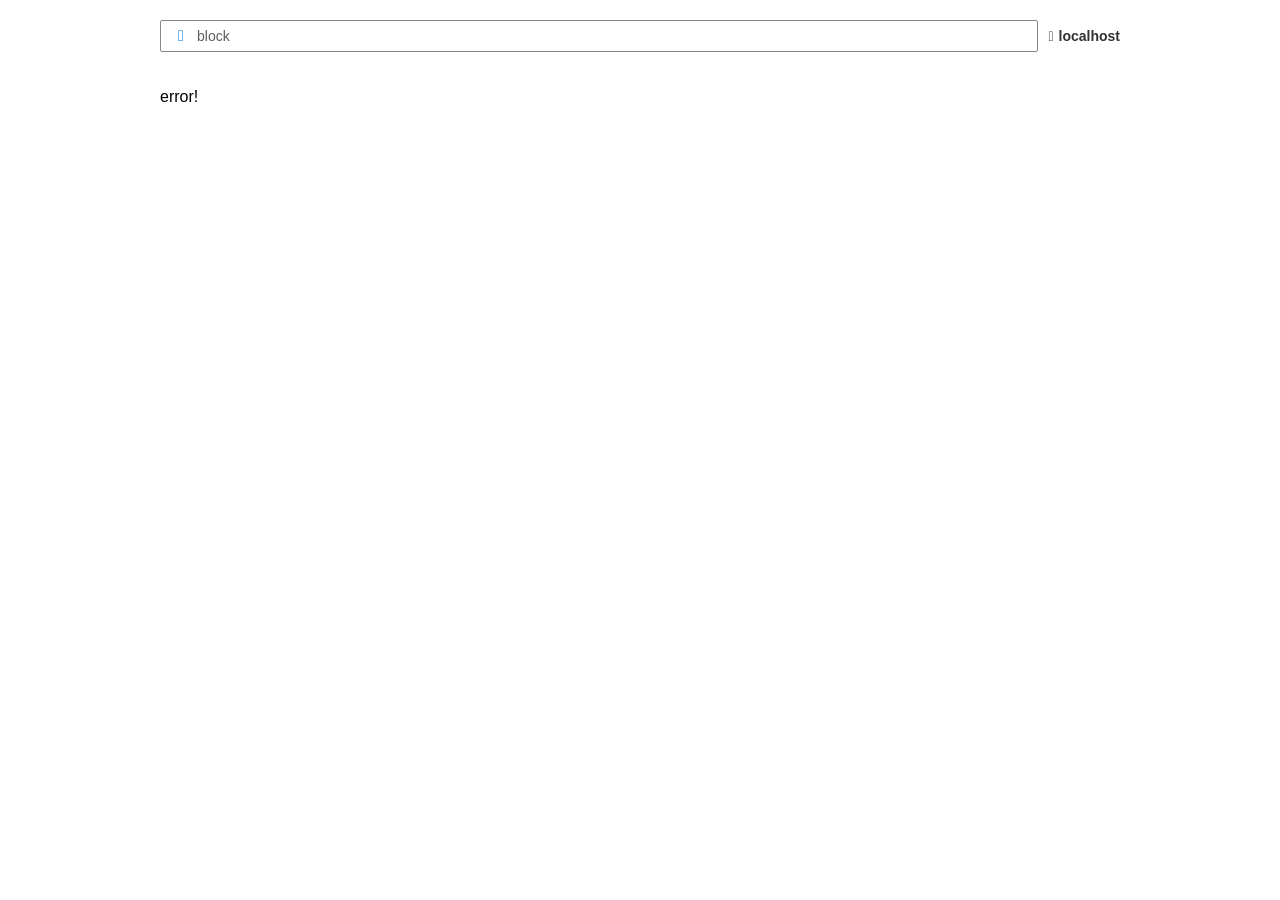
<file: localhost/index.html>
<!DOCTYPE html><html><head><meta charSet="utf-8"/><meta http-equiv="x-ua-compatible" content="ie=edge"/><meta name="viewport" content="width=device-width, initial-scale=1, shrink-to-fit=no"/><style data-href="/localhost/styles.e2bb84a5ca9ddb1f7d3e.css">html{height:100%}body{margin:0;min-height:100%}</style><meta name="generator" content="Gatsby 2.13.55"/><link rel="stylesheet" href="https://static2.sharepointonline.com/files/fabric/office-ui-fabric-core/10.0.0/css/fabric.min.css"/><link as="script" rel="preload" href="/localhost/component---src-pages-index-tsx-5203b539456440d9b54d.js"/><link as="script" rel="preload" href="/localhost/6-07c19d55241c9923028e.js"/><link as="script" rel="preload" href="/localhost/0-6791b60ab2159be6e229.js"/><link as="script" rel="preload" href="/localhost/app-47fced98126aa29e745e.js"/><link as="script" rel="preload" href="/localhost/styles-ec0012d2fbb9117eb255.js"/><link as="script" rel="preload" href="/localhost/webpack-runtime-3fd52eed3bb11f9a37a1.js"/><link as="fetch" rel="preload" href="/localhost/page-data/index/page-data.json" crossorigin="use-credentials"/></head><body><noscript id="gatsby-noscript">This app works best with JavaScript enabled.</noscript><div id="___gatsby"><div style="outline:none" tabindex="-1" role="group" id="gatsby-focus-wrapper"></div></div><script id="gatsby-script-loader">/*<![CDATA[*/window.pagePath="/";window.webpackCompilationHash="d547f172adf67e07f5af";/*]]>*/</script><script id="gatsby-chunk-mapping">/*<![CDATA[*/window.___chunkMapping={"app":["/app-47fced98126aa29e745e.js"],"component---src-pages-block-tsx":["/component---src-pages-block-tsx-a0d2d1939a6e7ad7e840.js"],"component---src-pages-index-tsx":["/component---src-pages-index-tsx-5203b539456440d9b54d.js"]};/*]]>*/</script><script src="/localhost/webpack-runtime-3fd52eed3bb11f9a37a1.js" async=""></script><script src="/localhost/styles-ec0012d2fbb9117eb255.js" async=""></script><script src="/localhost/app-47fced98126aa29e745e.js" async=""></script><script src="/localhost/0-6791b60ab2159be6e229.js" async=""></script><script src="/localhost/6-07c19d55241c9923028e.js" async=""></script><script src="/localhost/component---src-pages-index-tsx-5203b539456440d9b54d.js" async=""></script></body></html>
</file>
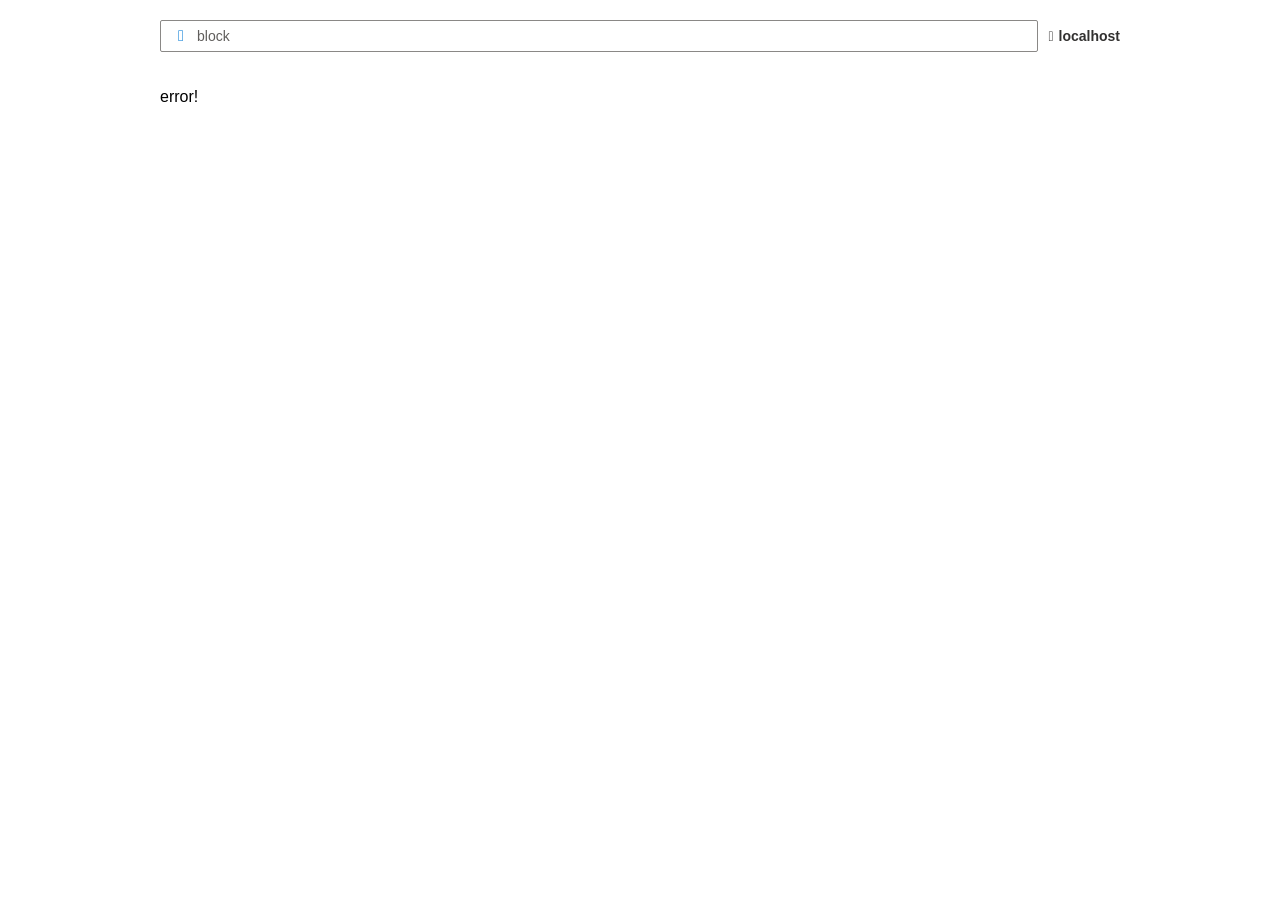
<file: localhost/block/index.html>
<!DOCTYPE html><html><head><meta charSet="utf-8"/><meta http-equiv="x-ua-compatible" content="ie=edge"/><meta name="viewport" content="width=device-width, initial-scale=1, shrink-to-fit=no"/><style data-href="/localhost/styles.e2bb84a5ca9ddb1f7d3e.css">html{height:100%}body{margin:0;min-height:100%}</style><meta name="generator" content="Gatsby 2.13.55"/><link rel="stylesheet" href="https://static2.sharepointonline.com/files/fabric/office-ui-fabric-core/10.0.0/css/fabric.min.css"/><link as="script" rel="preload" href="/localhost/component---src-pages-block-tsx-a0d2d1939a6e7ad7e840.js"/><link as="script" rel="preload" href="/localhost/0-6791b60ab2159be6e229.js"/><link as="script" rel="preload" href="/localhost/app-47fced98126aa29e745e.js"/><link as="script" rel="preload" href="/localhost/styles-ec0012d2fbb9117eb255.js"/><link as="script" rel="preload" href="/localhost/webpack-runtime-3fd52eed3bb11f9a37a1.js"/><link as="fetch" rel="preload" href="/localhost/page-data/block/page-data.json" crossorigin="use-credentials"/></head><body><noscript id="gatsby-noscript">This app works best with JavaScript enabled.</noscript><div id="___gatsby"><div style="outline:none" tabindex="-1" role="group" id="gatsby-focus-wrapper"></div></div><script id="gatsby-script-loader">/*<![CDATA[*/window.pagePath="/block/";window.webpackCompilationHash="d547f172adf67e07f5af";/*]]>*/</script><script id="gatsby-chunk-mapping">/*<![CDATA[*/window.___chunkMapping={"app":["/app-47fced98126aa29e745e.js"],"component---src-pages-block-tsx":["/component---src-pages-block-tsx-a0d2d1939a6e7ad7e840.js"],"component---src-pages-index-tsx":["/component---src-pages-index-tsx-5203b539456440d9b54d.js"]};/*]]>*/</script><script src="/localhost/webpack-runtime-3fd52eed3bb11f9a37a1.js" async=""></script><script src="/localhost/styles-ec0012d2fbb9117eb255.js" async=""></script><script src="/localhost/app-47fced98126aa29e745e.js" async=""></script><script src="/localhost/0-6791b60ab2159be6e229.js" async=""></script><script src="/localhost/component---src-pages-block-tsx-a0d2d1939a6e7ad7e840.js" async=""></script></body></html>
</file>
